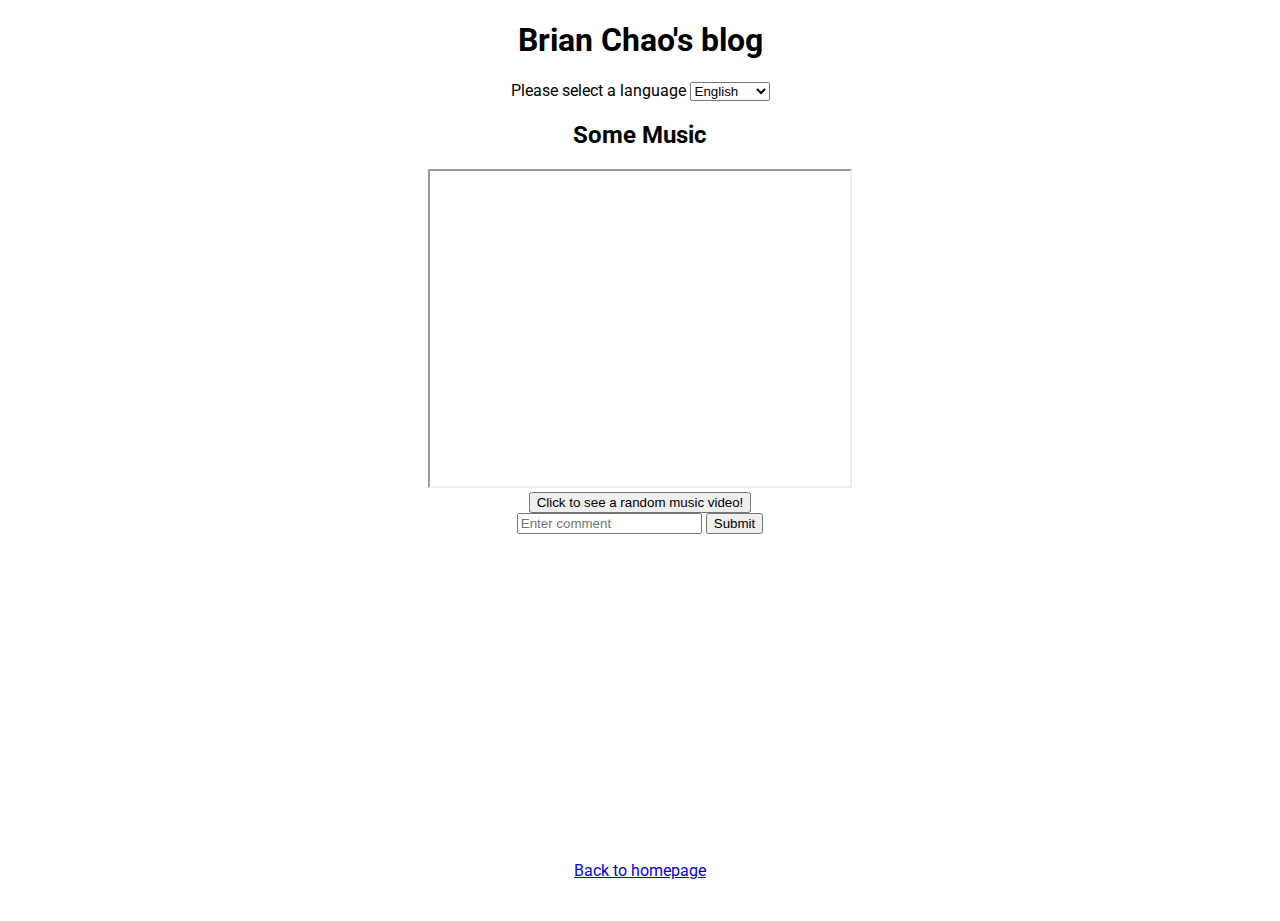
<file: portfolio/src/main/webapp/blog/index.html>
<!DOCTYPE html>
<html>
    <head>
        <meta charset="UTF-8">
        <title>Brian Chao's Blog</title>
        <link href="https://fonts.googleapis.com/css2?family=Roboto:wght@100;300&display=swap" rel="stylesheet">
        <script src="script.js"></script>
        <link rel="stylesheet" href="style.css">
    </head>
    <body>
        <h1>Brian Chao's blog</h1>
        <div>
            <span>Please select a language</span>
            <select id="lang" name="lang" onchange="onSelectLang(this.selectedIndex)">
                <option value="en" selected>English</option>
                <option value="zh">Chinese</option>
                <option value="ja">Japanese</option>
                <option value="fr">French</option>
                <option value="de">Deutsch</option>
                <option value="es">Spanish</option>
            </select>
        </div>
        <h2>Some Music </h2>
            <div>
                <iframe id="music-embed" width="420" height="315" src=""></iframe>
            </div>
            <div>
                <!--For fetch single string-->
                <button onclick="getRandomMusic()">
                    Click to see a random music video!
                </button>
            </div>
            <div>
                <form action="/comments" method="POST">
                    <input type="text" placeholder="Enter comment" id="comment" name="comment">
                    <input type="hidden" id="musicId" name="musicId" />
                    <input type="submit"/>
                </form>
            </div>

            <div id="comments">

            </div>
        <div id="footer">
            <a href="../index.html">Back to homepage</a>
        </div>
    </body>
</html>
</file>
<file: portfolio/src/main/webapp/blog/style.css>
body {
    width: 100vw;
    height: 100vh;
    margin: 0;
    font-family: 'Roboto';
    text-align: center;
}

.comment-item {
    width: 50%;
    margin: 0 auto;
    justify-content: space-between;
    display: flex;
}

#footer {
    width: 100%;
    position: absolute;
    text-align: center;
    bottom: 20px;
}
</file>
